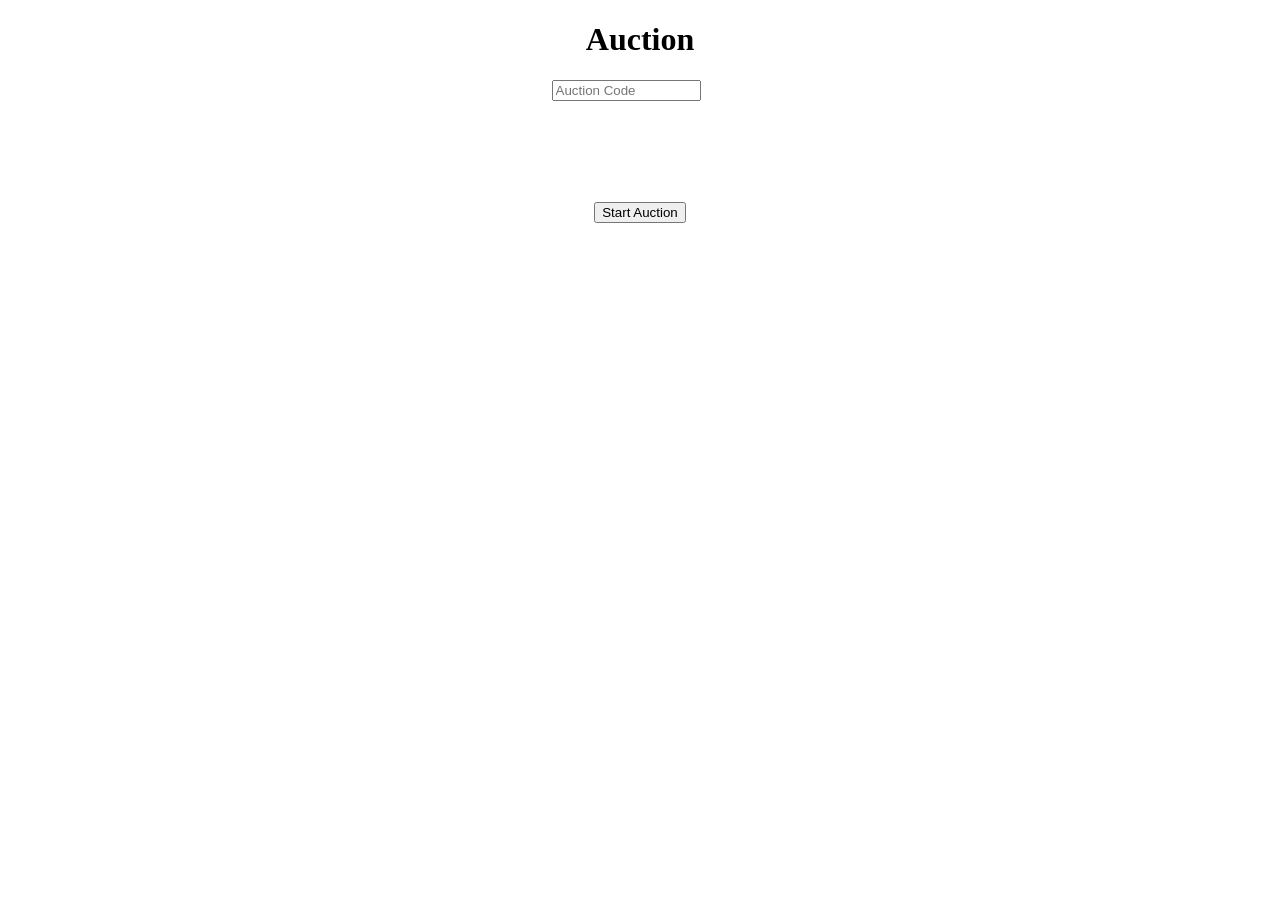
<file: auction.html>
﻿<!DOCTYPE html>

<html lang="en" xmlns="http://www.w3.org/1999/xhtml">
<head>
    <meta charset="utf-8" />
    <title>Auction</title>
    <link rel="stylesheet"  href="auction.css" />
    <link rel="icon" href="./favicon.ico" type="image/x-icon">
</head>
<body>
    <h1>Auction</h1>
    <div class="container">
    <form action="auctioneer.html" style="padding-bottom: 8%;">
            <input id="text_box" type="text" class="input" placeholder="Auction Code" />
    </form>
    </div>
    <button type="button" id="text_box" onclick="window.location.href='auctioneer.html'">Start Auction</button> 
    <script src="script.js"></script>
</body>
</html>
</file>
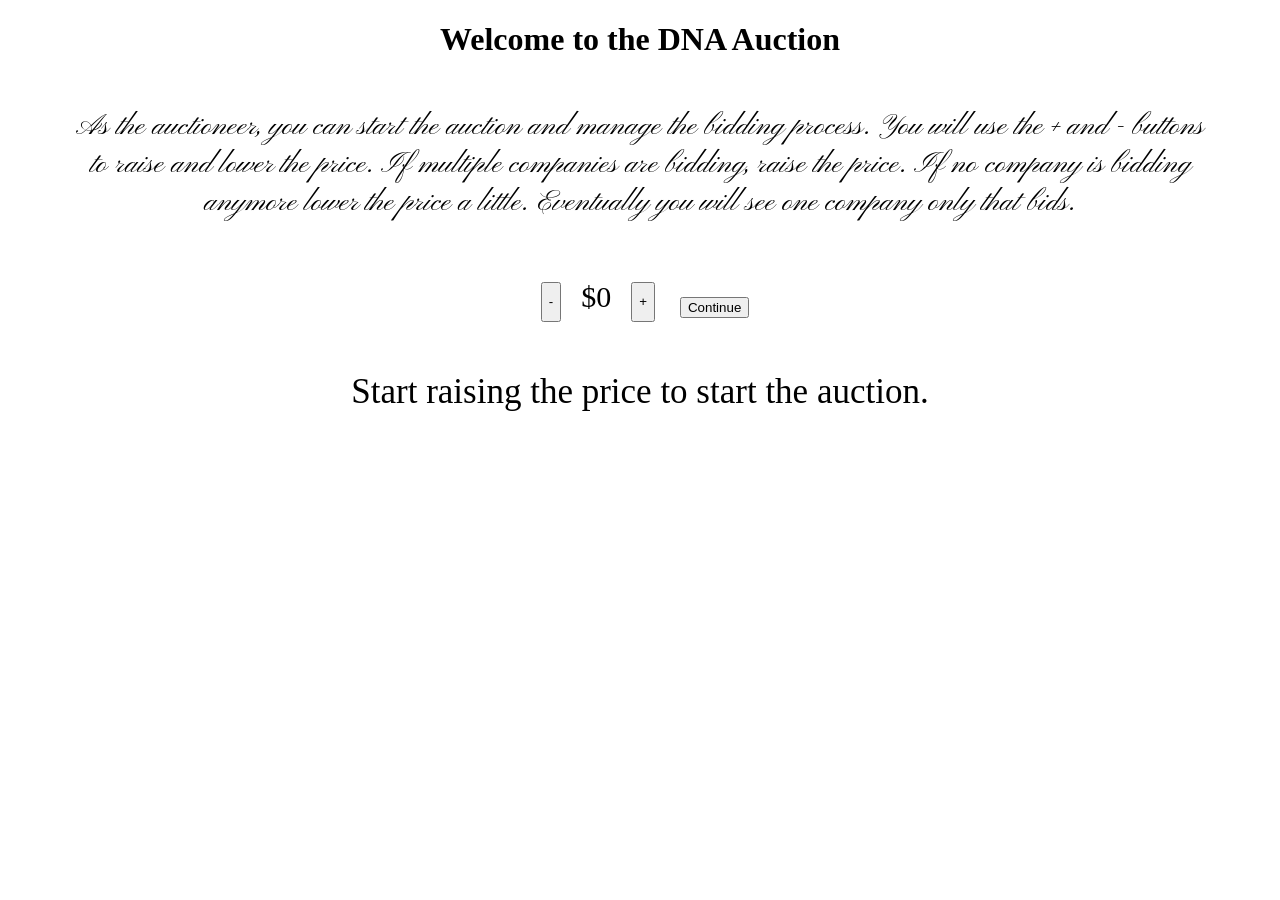
<file: auctioneer.html>
﻿<!DOCTYPE html>

<html lang="en" xmlns="http://www.w3.org/1999/xhtml">
<head>
    <meta charset="utf-8" name="viewport" content="width=device-width, initial-scale=1"/>
    <title>Auction</title>
    <link rel="stylesheet" type="text/css" href="auction.css" />
    <link rel="icon" href="./favicon.ico" type="image/x-icon">
</head>
<body>
    <h1>Welcome to the DNA Auction</h1>
    <p>As the auctioneer, you can start the auction and manage the bidding process.  You will use the + and - buttons to raise and lower the price.  If multiple companies are bidding, raise the price.  If no company is bidding anymore lower the price a little.  Eventually you will see one company only that bids.</p>
    <div class="container">
        <button id="less" class="less moneybutton">-</button>
        <p id="money amount" class="moneyamount">0</p>
        <button id="more" class="more moneybutton">+</button>
        <button id="continue" class="contbutton" onclick="window.location.href='postauction.html'">Continue</button>
    </div>
    <p id="bidder" class="bidder">There are no bidders.</p>
    <script src="script.js"></script>
</body>
</html>
</file>
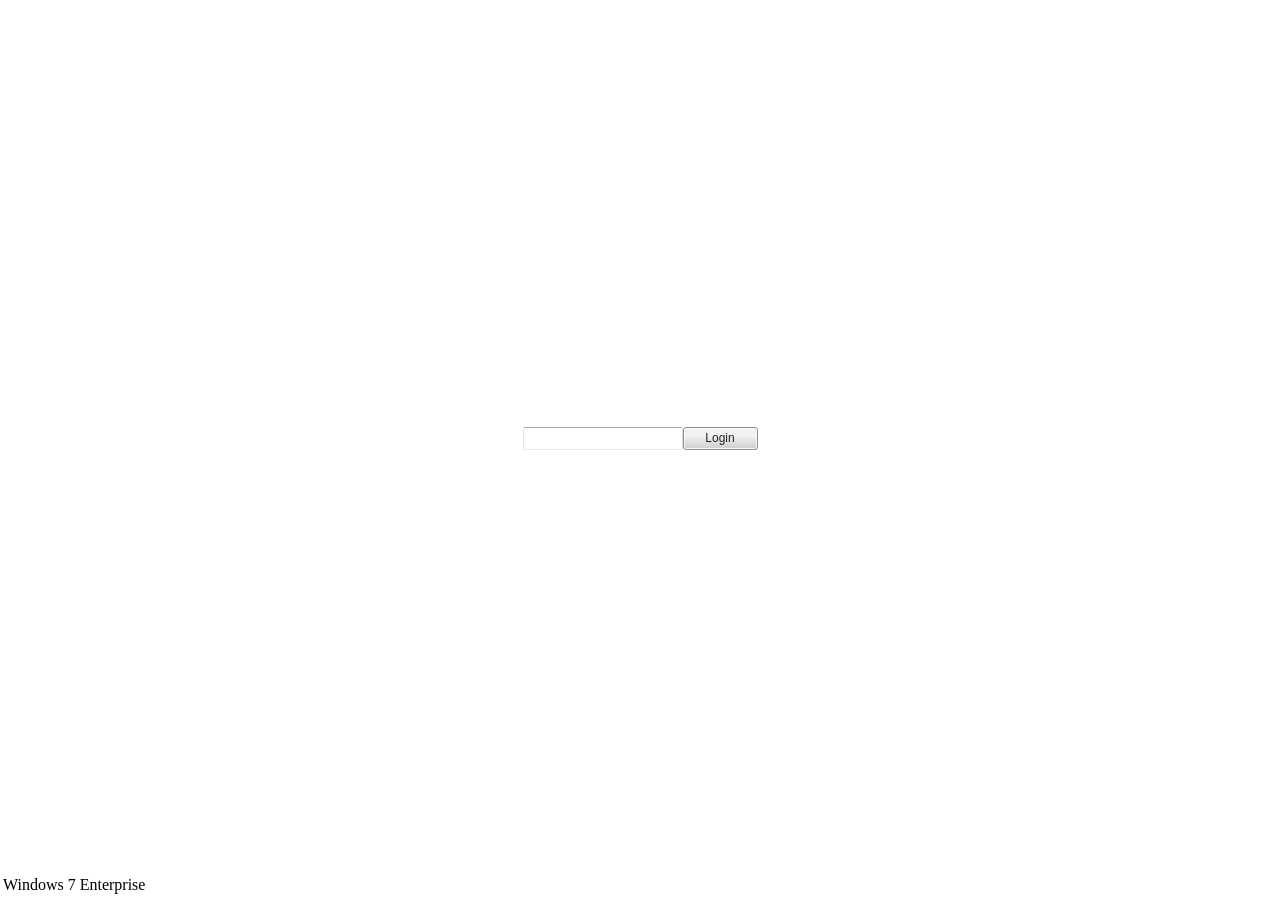
<file: final.html>
<!DOCTYPE html>
<head>
	<meta charset="utf-8">
	<title>Hacky page</title>
	<link rel="stylesheet" type="text/css" href="7.css">
	<link rel="icon" href="./favicon.ico" type="image/x-icon">
	<style>
		html, body {
			height: 100%;
			margin: 0;
		}
		body {
			display: flex;
			flex-direction: column;
			min-height: 100vh;
		}
		#desktop {
			display: block;
			flex: 1 1 auto;
			overflow: auto;
		}
	</style>
</head>
<body>
	<div id="login" style="height: 100vh; text-align: center; justify-content: center; align-items: center; display: flex;">
		<input type="password" id="final_password">
		<button onclick="loginButtonCheck()">Login</button>
	</div>
	<!-- insert dino background image -->
	<div id="desktop" href="#congratulations_dialog" style="height: 100vh;display: none;">
		<div class="window active glass" id="congratulations_dialog" role="dialog" aria-labelledby="dialog-title">
			<div class="title-bar">
				<div class="title-bar-text" id="dialog-title">
					Congratulations!
				</div>
				<div class="title-bar-controls">
					<button aria-label="Close" onclick="history.back()"></button>
				</div>
			</div>
			<div class="window-body has-space">
				<h1 class="instruction instruction-primary">Congratulations, you are almost there!</h1>
				<h2 class="instruction instruction-secondary">Check Junior Non-Fiction 560.00 for your prize.  We hope you have enjoyed the game, and the summer reading program as a whole.</h2>
			</div>
			<footer style="text-align: right">
				<a href="#credits_dialog">
					<button>Credits</button>
				</a>
			</footer>
		</div>
		<div class="window active glass" id="credits_dialog" role="dialog" aria-labelledby="dialog-title">
			<div class="title-bar">
				<div class="title-bar-text" id="dialog-title">
					Credits
				</div>
				<div class="title-bar-controls">
					<button aria-label="Close" onclick="history.back()"></button>
				</div>
			</div>
			<div class="window-body has-space">
				<h2>Leaders</h2>
				<ul>
					<li>Project Director/Supervisor: Teagan Watkins</li>
				</ul>
				<h2>Digital design team</h2>
				<ul>
					<li>Lead Programmer: Maxwell Lenhoff</li>
					<li>CoProgrammer and Document Creator: Miles Lenhoff</li>
				</ul>
				<h2>Physical design team</h2>
				<ul>
					<li>Maya</li>
				</ul>
			</div>
			<footer style="text-align: right">
				<button onclick="history.back()">Close</button>
			</footer>
		</div>
	</div>
	<footer style="flex: 0 0 auto; padding-left: 3px; padding-bottom: 6px;">Windows 7 Enterprise</footer>
	<script src="script.js"></script>
</body>
</html>
</file>
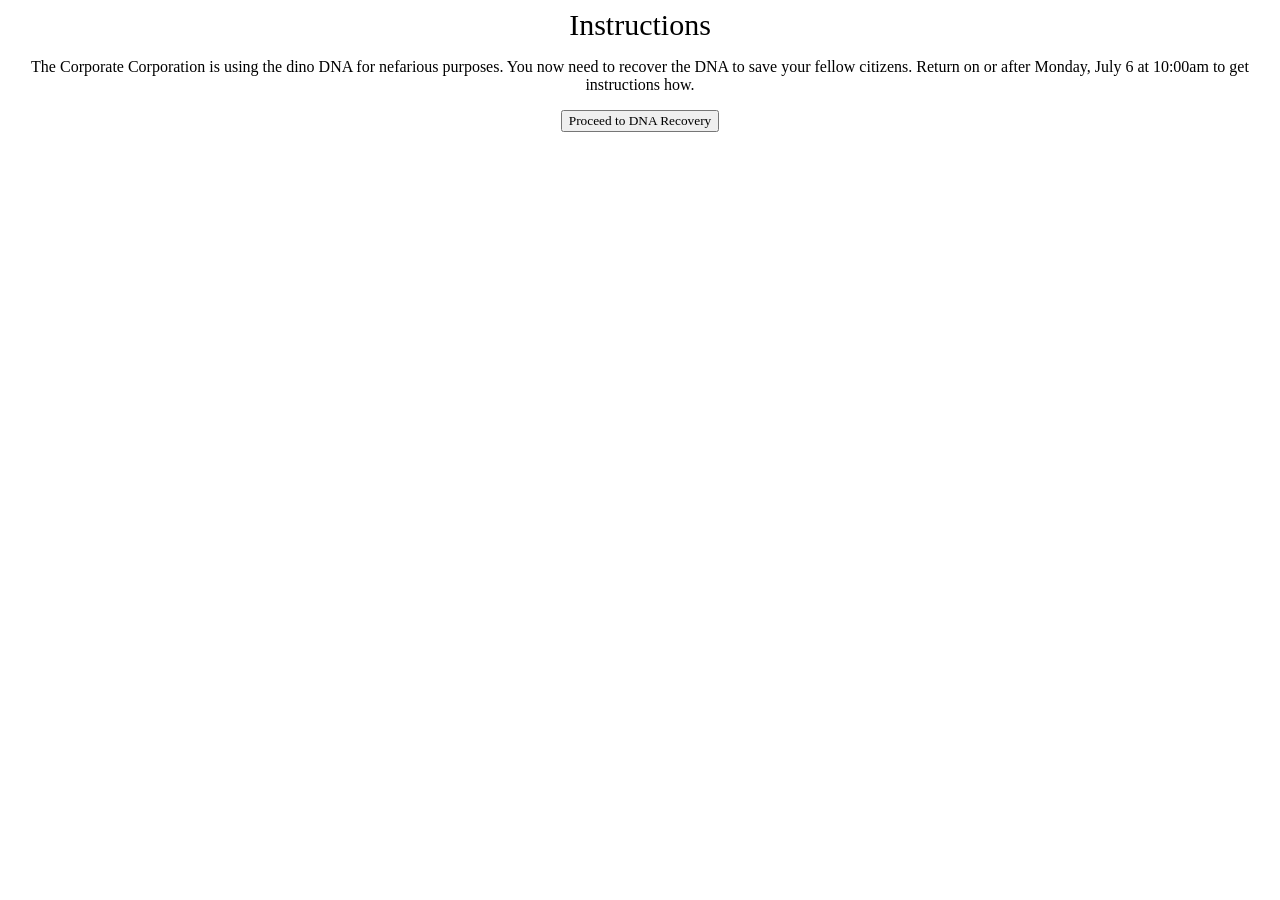
<file: postauction.html>
<!DOCTYPE html>
<head>
<link rel="stylesheet" href="postauction.css">
<link rel="icon" href="./favicon.ico" type="image/x-icon">
</head>
<header>Instructions</header>
<body>
<p>The Corporate Corporation is using the dino DNA for nefarious purposes.  You now need to recover the DNA to save your fellow citizens.  Return on or after Monday, July 6 at 10:00am to get instructions how.</p>
<button onclick="window.location.href='dnarec.html'">Proceed to DNA Recovery</button>
<script src="script.js"></script>
</body>
</html>
</file>
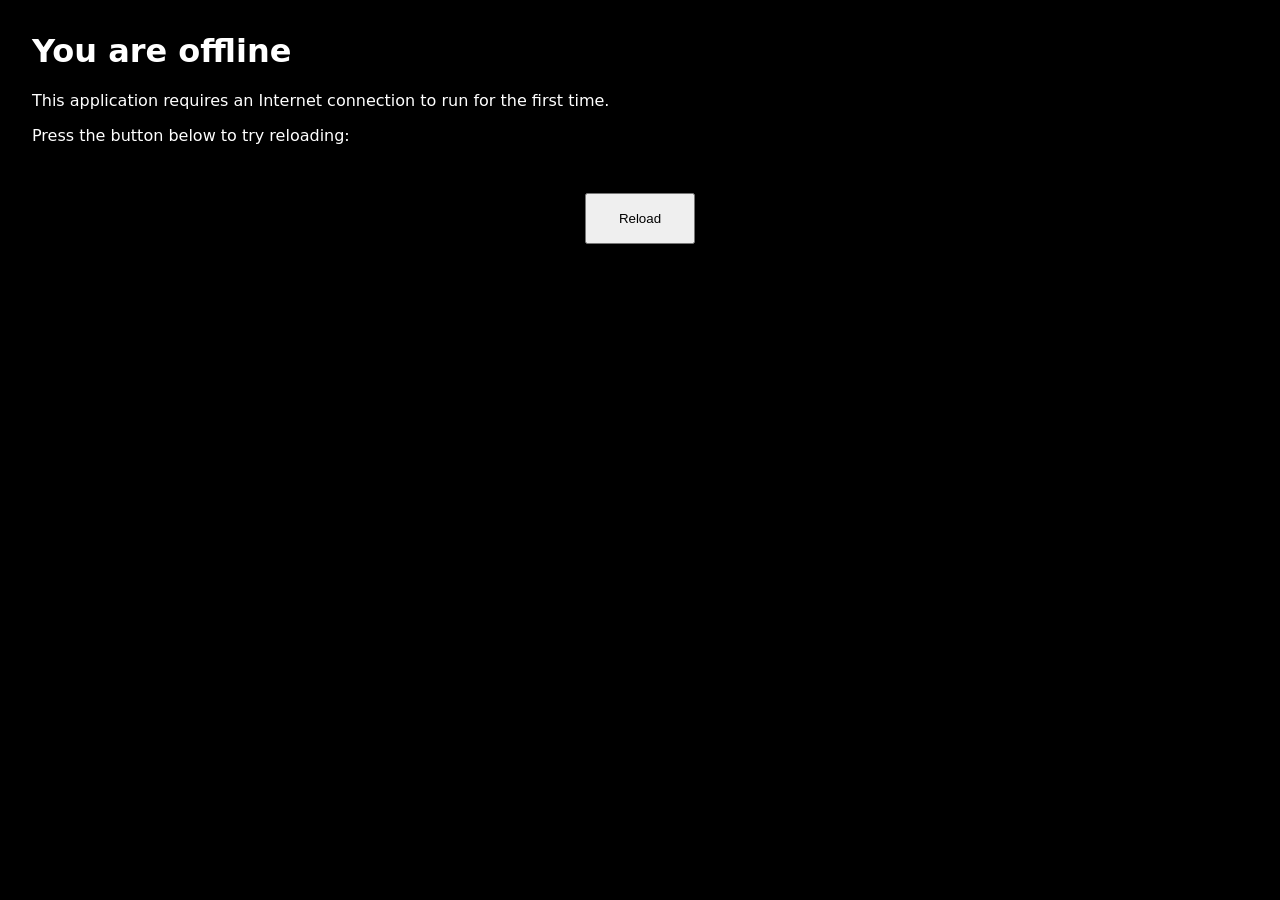
<file: dino_game/game.offline.html>
<!DOCTYPE html>
<html lang="en">
	<head>
		<meta charset="utf-8">
		<meta http-equiv="X-UA-Compatible" content="IE=edge">
		<meta name="viewport" content="width=device-width, initial-scale=1">
		<title>You are offline</title>
		<style>
html {
	background-color: #000000;
	color: #ffffff;
}

body {
	font-family: system-ui, -apple-system, "Segoe UI", Roboto, "Helvetica Neue", Arial, "Noto Sans", sans-serif, "Apple Color Emoji", "Segoe UI Emoji", "Segoe UI Symbol", "Noto Color Emoji";
	margin: 2rem;
}

p {
	margin-block: 1rem;
}

button {
	display: block;
	padding: 1rem 2rem;
	margin: 3rem auto 0;
}
		</style>
	</head>
	<body>
		<h1>You are offline</h1>
		<p>This application requires an Internet connection to run for the first time.</p>
		<p>Press the button below to try reloading:</p>
		<button type="button">Reload</button>
		<script>
document.querySelector('button').addEventListener('click', () => {
	window.location.reload();
});
		</script>
	</body>
</html>
</file>
<file: auction.css>
﻿@font-face{
    font-family: 'Pinyon Script';
    src: url('./Assets/Fonts/PinyonScript-Regular.ttf') format('truetype');
    font-weight: normal;
    font-style: normal;
    font-display: swap;
}
body
{
}
button {
    display: block;
    margin: 0 auto;
}
h1 {
    text-align: center;
    font-family:Ebrima;
}
p {
    text-align: center;
    font-family: "Pinyon Script";
    font-size: 30px;
    max-width: 90%;
    display: block;
    margin: 50px auto;
}

.moneybutton {
    padding: 3px 6px 3px 6px;
    margin: 10px 10px auto;
    line-height: 30px;
    align-content: center;
}
.moneyamount {
    font-size: 30px;
    font-family: 'Impact';
    text-align: center;
}
.bidder {
    font-size: 35px;
    /*Change font*/
    font-family: 'Gloucester MT';
    text-align: center;
}
.container{
    display: flex;
    align-items: center;
    gap: 10px;
    justify-content: center;
}
.container p {
    margin: 0;
}
.contbutton {
    display: flex;
    margin: 20px 0px 0px 5px;
    justify-content: right;
}

.input {
    width: 80%;
}
</file>
<file: postauction.css>
html {
    display: flex;
    flex-wrap: wrap;
    flex-direction: column;
    text-align: center;
}
header {
    font-family: 'Eurostile Bold';
    font-size: 30px;
}
button {
    font-family: 'Eurostile Bold';
}
</file>
